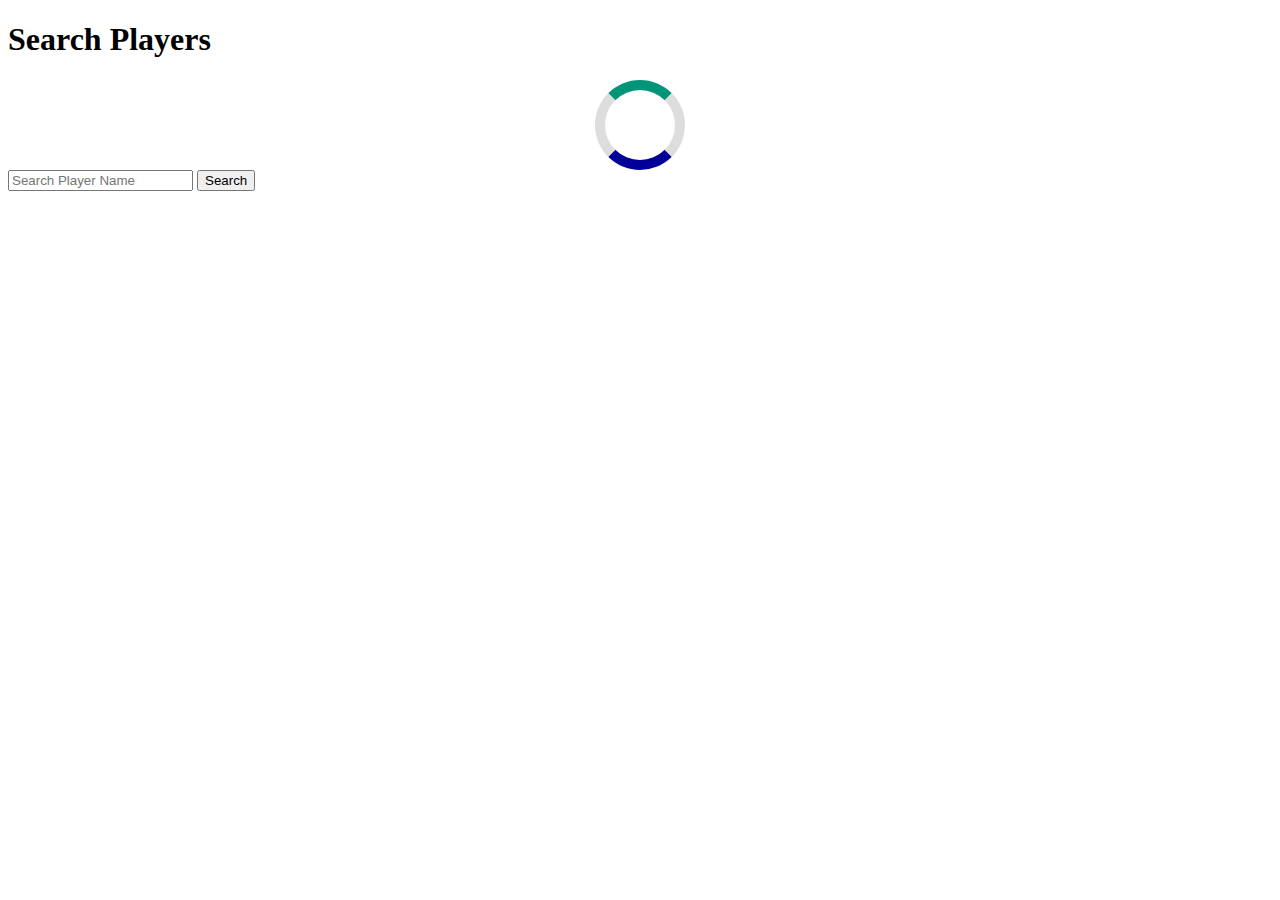
<file: index.html>
<!DOCTYPE html>
<html lang="en">

<head>
  <meta charset="UTF-8">
  <meta http-equiv="X-UA-Compatible" content="IE=edge">
  <meta name="viewport" content="width=device-width, initial-scale=1.0">
  <title>Sports db</title>
  <!-- CSS only -->
  <link href="https://cdn.jsdelivr.net/npm/bootstrap@5.2.0-beta1/dist/css/bootstrap.min.css" rel="stylesheet"
    integrity="sha384-0evHe/X+R7YkIZDRvuzKMRqM+OrBnVFBL6DOitfPri4tjfHxaWutUpFmBp4vmVor" crossorigin="anonymous">
  <!-- Vanilla CSS -->
  <link rel="stylesheet" href="css/sports-db.css">
</head>

<body>
  <h1 class="text-center text-info">Search Players</h1>

  <!-- Loading Spinner -->
  <!-- <div class="border-spinner mx-auto"> -->
  <div class="">
    <!-- Loading Search Result -->
    <div class="loading loading--full-height my-3">
    </div>
  </div>

  <!-- Players Search Area -->
  <div class="input-group mb-3 w-50 mx-auto">
    <input id="input-field" type="text" class="form-control" placeholder="Search Player Name"
      aria-label="Recipient's username" aria-describedby="button-addon2">
    <button id="button-search" onclick="loadPlayers()" class="btn btn-outline-secondary" type="button">Search</button>
  </div>

  <!-- Empty Input -->
  <h5 id="empty-input" class="text-center text-danger">
  </h5>

  <!-- Error Message -->
  <h5 id="error-message" class="text-center text-danger">
    Something went wrong, please try again later
  </h5>

  <!-- Single player -->
  <div id="single-player" class="col-6 mx-auto">
  </div>

  <!-- Players Search Result -->
  <div id="players-container"
    class="row row-cols-1 row-cols-sm-2 row-cols-md-3 row-cols-lg-4 row-cols-xl-5 mx-auto g-4">
  </div>


  <!-- javascript -->
  <script src="js/1_sports-db.js"></script>
  <!-- JavaScript Bundle with Popper -->
  <script src="https://cdn.jsdelivr.net/npm/bootstrap@5.2.0-beta1/dist/js/bootstrap.bundle.min.js"
    integrity="sha384-pprn3073KE6tl6bjs2QrFaJGz5/SUsLqktiwsUTF55Jfv3qYSDhgCecCxMW52nD2"
    crossorigin="anonymous"></script>
</body>

</html>
</file>
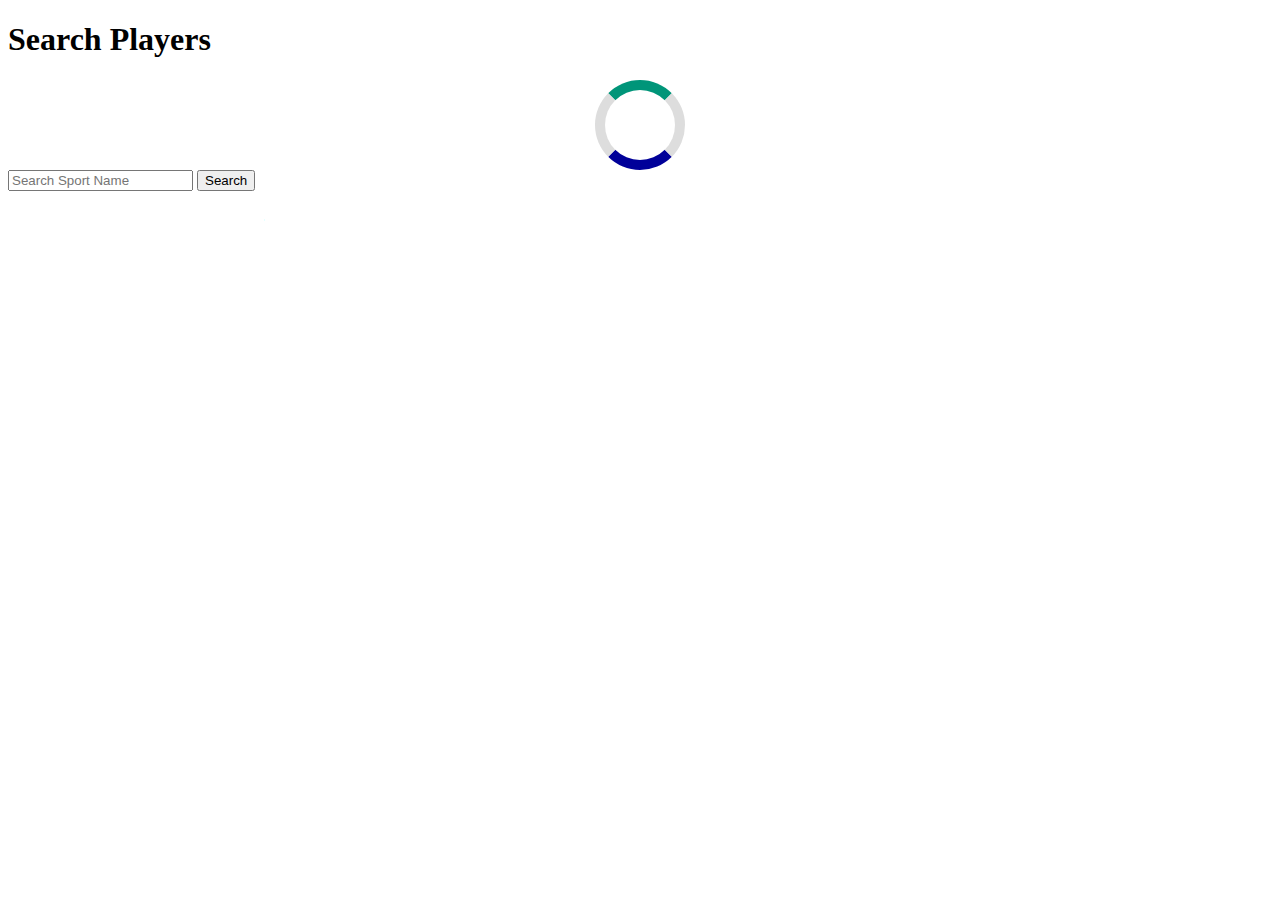
<file: 2_sports-db.html>
<!DOCTYPE html>
<html lang="en">

<head>
  <meta charset="UTF-8">
  <meta http-equiv="X-UA-Compatible" content="IE=edge">
  <meta name="viewport" content="width=device-width, initial-scale=1.0">
  <title>Sports db 2</title>
  <!-- CSS only -->
  <link href="https://cdn.jsdelivr.net/npm/bootstrap@5.2.0-beta1/dist/css/bootstrap.min.css" rel="stylesheet"
    integrity="sha384-0evHe/X+R7YkIZDRvuzKMRqM+OrBnVFBL6DOitfPri4tjfHxaWutUpFmBp4vmVor" crossorigin="anonymous">
  <!-- Vanilla CSS -->
  <link rel="stylesheet" href="css/sports-db.css">
</head>

<body>
  <h1 class="text-center text-info">Search Players</h1>

  <!-- Loading Spinner -->
  <!-- <div class="border-spinner mx-auto"> -->
  <div class="">
    <!-- Loading Search Result -->
    <div class="loading loading--full-height my-3">
    </div>
  </div>

  <!-- Players Search Area -->
  <div class="input-group mb-3 w-50 mx-auto">
    <input id="input-field" type="text" class="form-control" placeholder="Search Sport Name"
      aria-label="Recipient's username" aria-describedby="button-addon2">
    <button id="button-search" onclick="loadPlayers()" class="btn btn-outline-secondary" type="button">Search</button>
  </div>

  <!-- Purpose: Show Input Empty message -->
  <h5 id="empty-input" class="text-center text-danger">
  </h5>

  <!-- Error Message -->
  <h5 id="error-message" class="text-center text-danger">
    Something went wrong, please try again later
  </h5>

  <!-- Single player -->
  <div id="single-player" class="col-6 mx-auto">
  </div>

  <!-- Players Search Result -->
  <div id="players-container"
    class="row row-cols-1 row-cols-sm-2 row-cols-md-3 row-cols-lg-4 row-cols-xl-5 mx-auto g-4">
  </div>


  <!-- javascript -->
  <script src="js/2_sports-db.js"></script>
  <!-- JavaScript Bundle with Popper -->
  <script src="https://cdn.jsdelivr.net/npm/bootstrap@5.2.0-beta1/dist/js/bootstrap.bundle.min.js"
    integrity="sha384-pprn3073KE6tl6bjs2QrFaJGz5/SUsLqktiwsUTF55Jfv3qYSDhgCecCxMW52nD2"
    crossorigin="anonymous"></script>
</body>

</html>
</file>
<file: css/sports-db.css>
/* For more info
https://www.youtube.com/watch?v=trsuokl2Fp4
 */
.border-spinner {
    width: 200px;
    height: 200px;
    border: 3px solid black;
}

.loading {
    display: flex;
    justify-content: center;
}

.loading--full-height {
    align-items: center;
    height: 100%;
}

.loading::after {
    content: "";
    width: 70px;
    height: 70px;
    /* border: 10px solid transparent; */
    border: 10px solid #dddddd;
    border-top-color: #009579;
    border-bottom-color: #009;
    /* background: #009579;
    opacity: 0.5; */
    border-radius: 50%;
    /* animation: loading 0.3s ease-in-out infinite alternate; */
    animation: loading 1s linear infinite;
}

@keyframes loading {
    100% {
        transform: rotate(1turn);
        /* opacity: 1;
        transform: scale(1.75); */
    }
}

/* check */
</file>
